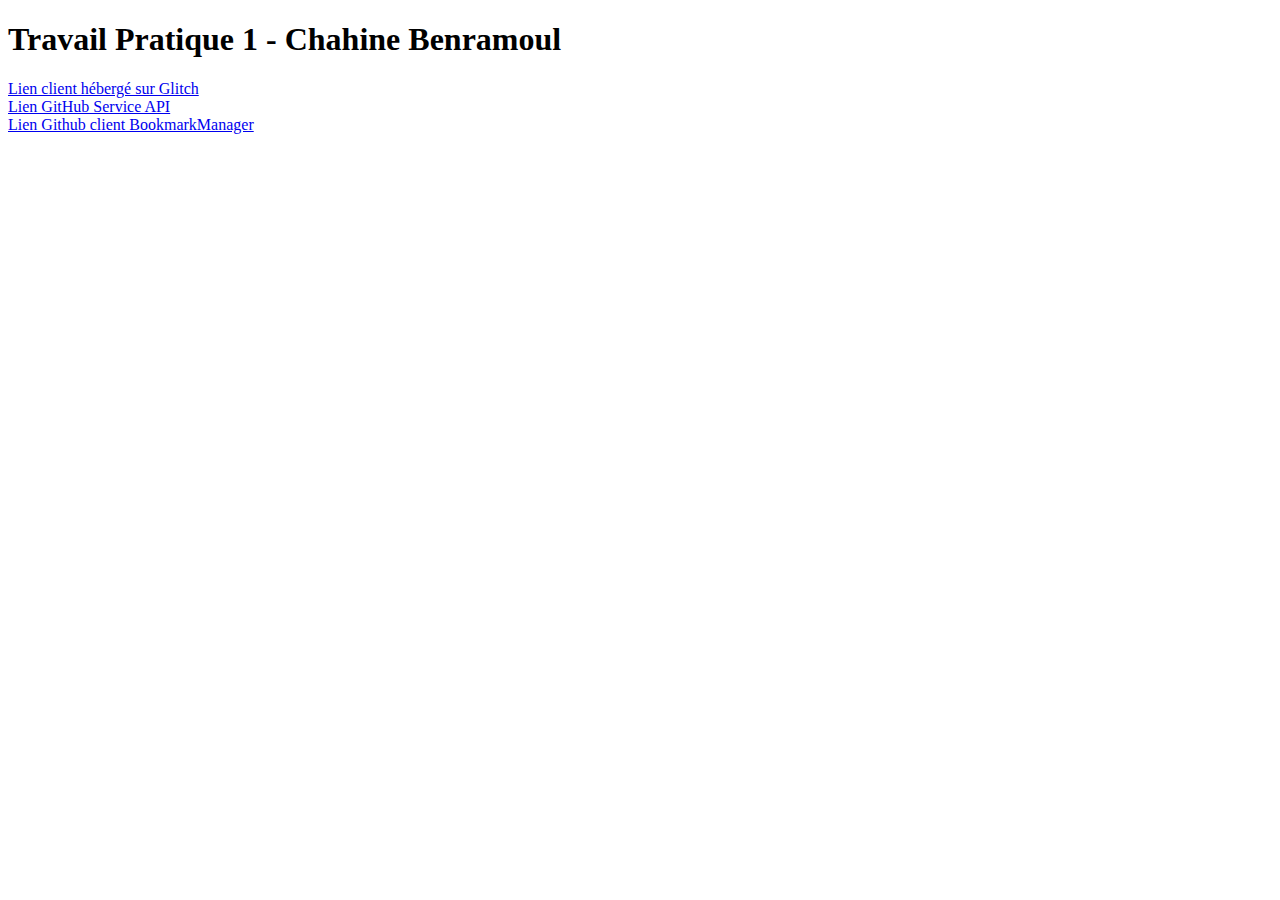
<file: remise.html>
<!DOCTYPE html>
<html lang="fr">
<head>
    <meta charset="UTF-8">
    <meta name="viewport" content="width=device-width, initial-scale=1.0">
    <title>Liens remise tp 1 </title>
</head>
<body>
    <h1>Travail Pratique 1 - Chahine Benramoul</h1>
    <a href="https://sky-tinted-botany.glitch.me/" target="_blank">Lien client hébergé sur Glitch</a>
    <br>
    <a href="https://github.com/Chahine-Benramoul/Bookmarks-API/" target="_blank">Lien GitHub Service API</a>
    <br>
    <a href="https://github.com/Chahine-Benramoul/Bookmarks-Manager-SPA" target="_blank">Lien Github client BookmarkManager</a>
</body>
</html>
</file>
